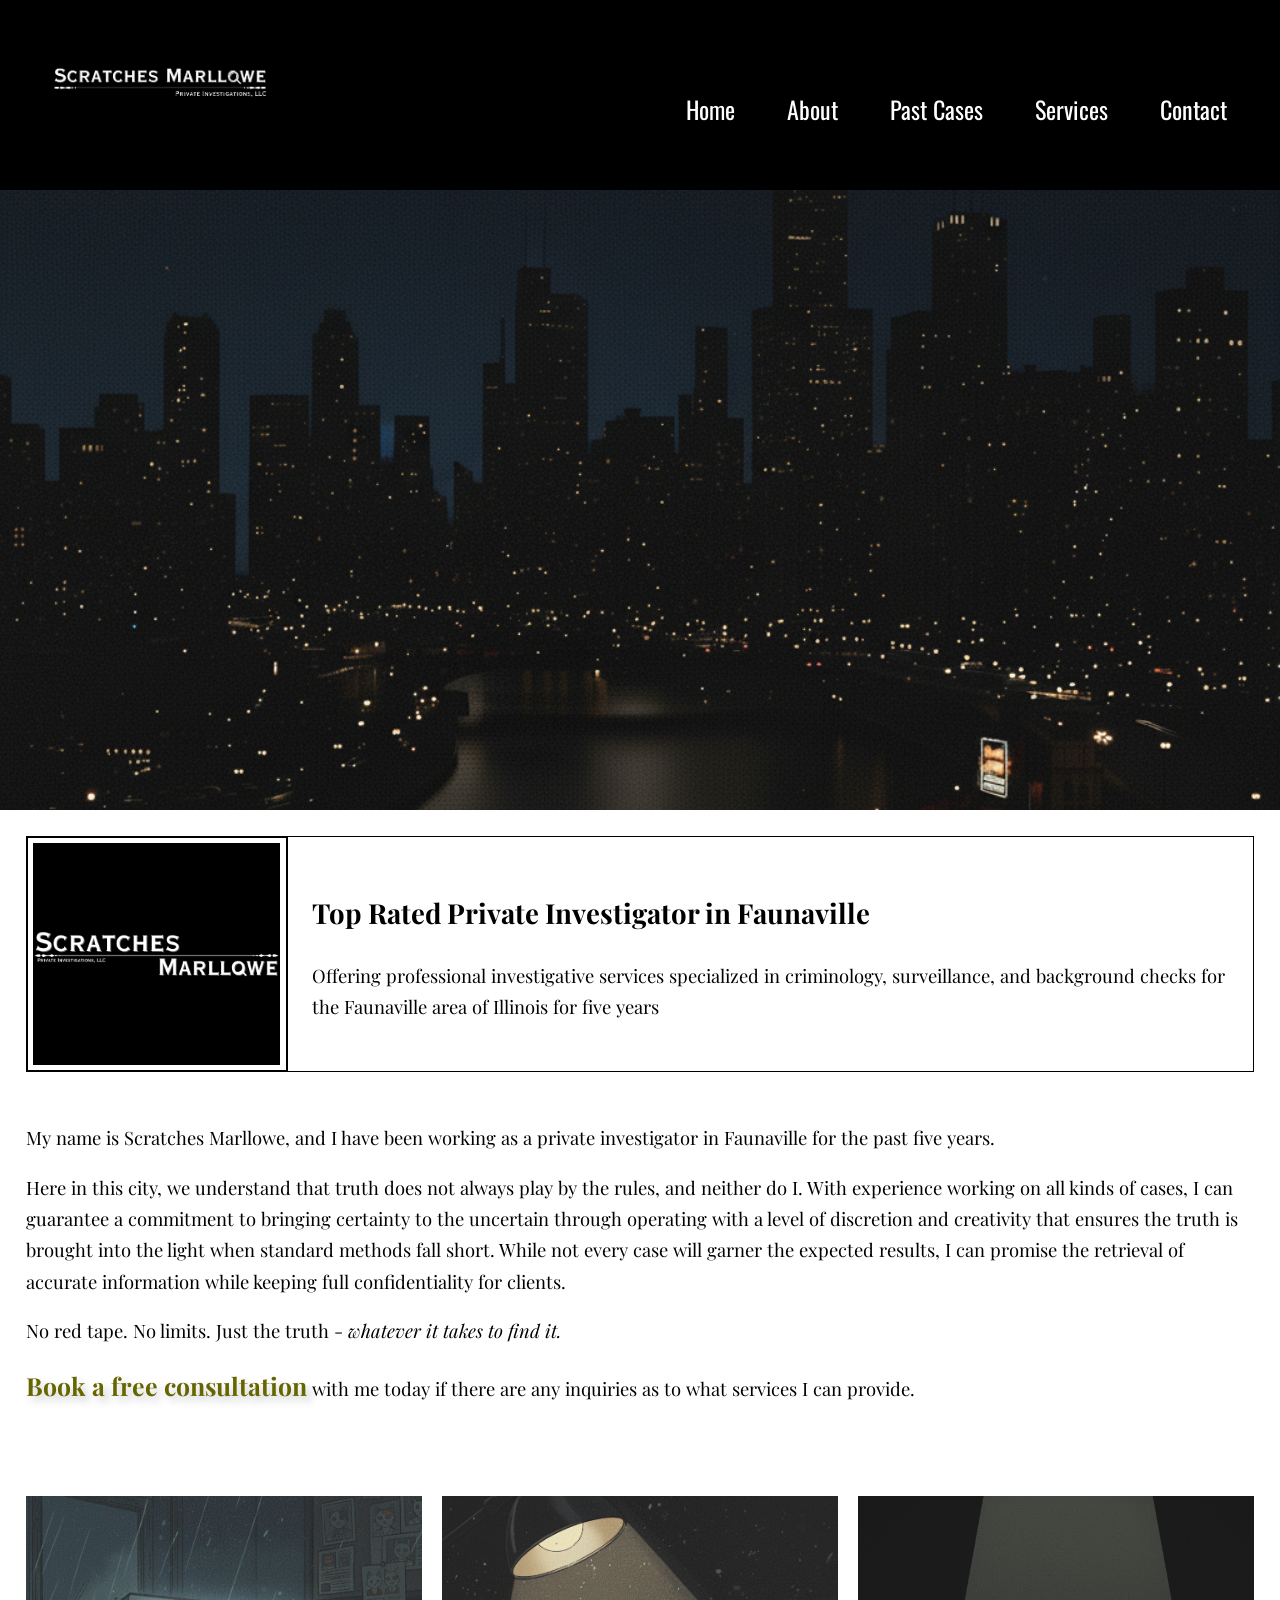
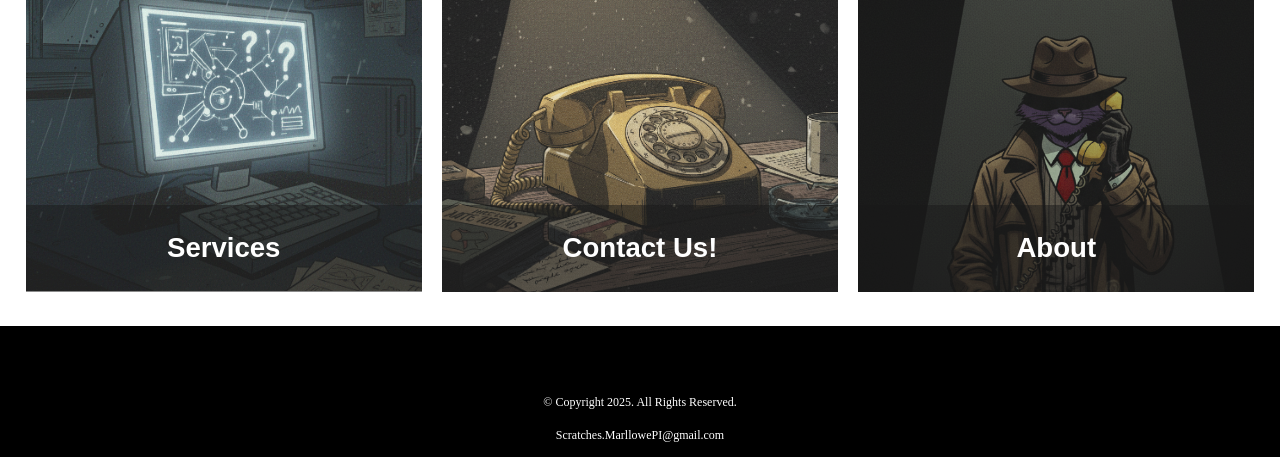
<file: index.html>
<!DOCTYPE html>

<html lang="en">
	<head>
		<title>Scratches Marllowe Investigations</title>
		<meta charset="utf-8"/>
		<meta name="viewport" content="width=device-width, initial-scale=1">
		<link rel="stylesheet" href="css/styles.css">
		<link rel="icon" href="images/favicon.ico">
		<link rel="preconnect" href="https://fonts.googleapis.com">
		<link rel="preconnect" href="https://fonts.gstatic.com" crossorigin>
		<link href="https://fonts.googleapis.com/css2?family=Oswald:wght@200..700&family=Playfair+Display:ital,wght@0,400..900;1,400..900&display=swap" rel="stylesheet">
	</head>
	<body>
		<div id="container">
		<header>
			<a href="index.html"><img src="images/header1.png" alt="Scratches Marllowe Logo"/></a>
		</header>
		
		<nav>
			<ul>
				<li><a href="index.html">Home</a></li>
				<li><a href="about.html">About</a></li>
				<li><a href="links.html">Past Cases</a></li>
				<li><a href="services.html">Services</a></li>
				<li><a href="contact.html">Contact</a></li>
			</ul>
		</nav>
		
		 <!-- Hero Image -->
		 <div id="hero" class="tablet-desktop">
			<img src="images/faunaville.png" alt="shot of Faunaville">
		 </div>

		 
		<main>
			<table>
				<tr>
					<td class="tablet-desktop"style="width:260px"><img src="images/mini-logo.png" alt="picture of myself" /></td>
					<td>
						<h2>Top Rated Private Investigator in Faunaville</h2> 
						<p>Offering professional investigative services specialized in criminology, surveillance, and background checks for the Faunaville area of Illinois for five years</p>
					</td>
				</tr>
			</table>

			
			<section class="mobile">
				<p>My name is Scratches Marllowe, and I have been working as a private investigator in Faunaville for the past five years. </p>
				
				<h3>Book a consultation to assess the service you need</h3>
				<p>Call today to Get Started</p>
				<p class="tel-link"><a href=“tel:3315300422>(331) 530-0422</a></p>
				
			</section>
			
			<section class="tablet-desktop">
			<br/>
			<div>
			
				<p>My name is Scratches Marllowe, and I have been working as a private investigator in Faunaville for the past five years. </p>
				
				<p>Here in this city, we understand that truth does not always play by the rules, and neither do I. With experience working on all kinds of cases, 
				I can guarantee a commitment to bringing certainty to the uncertain through operating with a level of discretion and creativity that ensures the truth 
				is brought into the light when standard methods fall short. While not every case will garner the expected results, I can promise the retrieval of accurate
				information while keeping full confidentiality for clients.</p>
				<p>No red tape. No limits. Just the truth - <i>whatever it takes to find it.</i></p>
				
				<p><span class="action">Book a free consultation</span> with me today if there are any inquiries as to what services I can provide.</p>
			
			</div>
			<br/>	
			<br />
				
			<div class="grid">
				<figure class="frame">
					<a href="services.html"><img src="images/investigation.png" alt="Investigation"></a>
					 <figcaption class="pic-text">Services</figcaption>
				</figure>
				
				<figure class="frame">
					<a href="contact.html"><img src="images/phone.png" alt="Telephone"></a>
					<figcaption class="pic-text">Contact Us!</figcaption>
				</figure>
				
				<figure class="frame">
					<a href="about.html"><img src="images/scratches.png" alt="Scratches Marlllowe"></a>
					<figcaption class="pic-text">About</figcaption>
				</figure>
			</div>
				</div>
			</section>
			<br />
			<br />
			
		</main>
		
		<footer>
			<p>&#169; Copyright 2025. All Rights Reserved.</p>
			<p><a href="mailto:Scratches.MarllowePI@gmail.com">Scratches.MarllowePI@gmail.com</a></p>
		</footer>
		</div>
	</body>
</html>
</file>
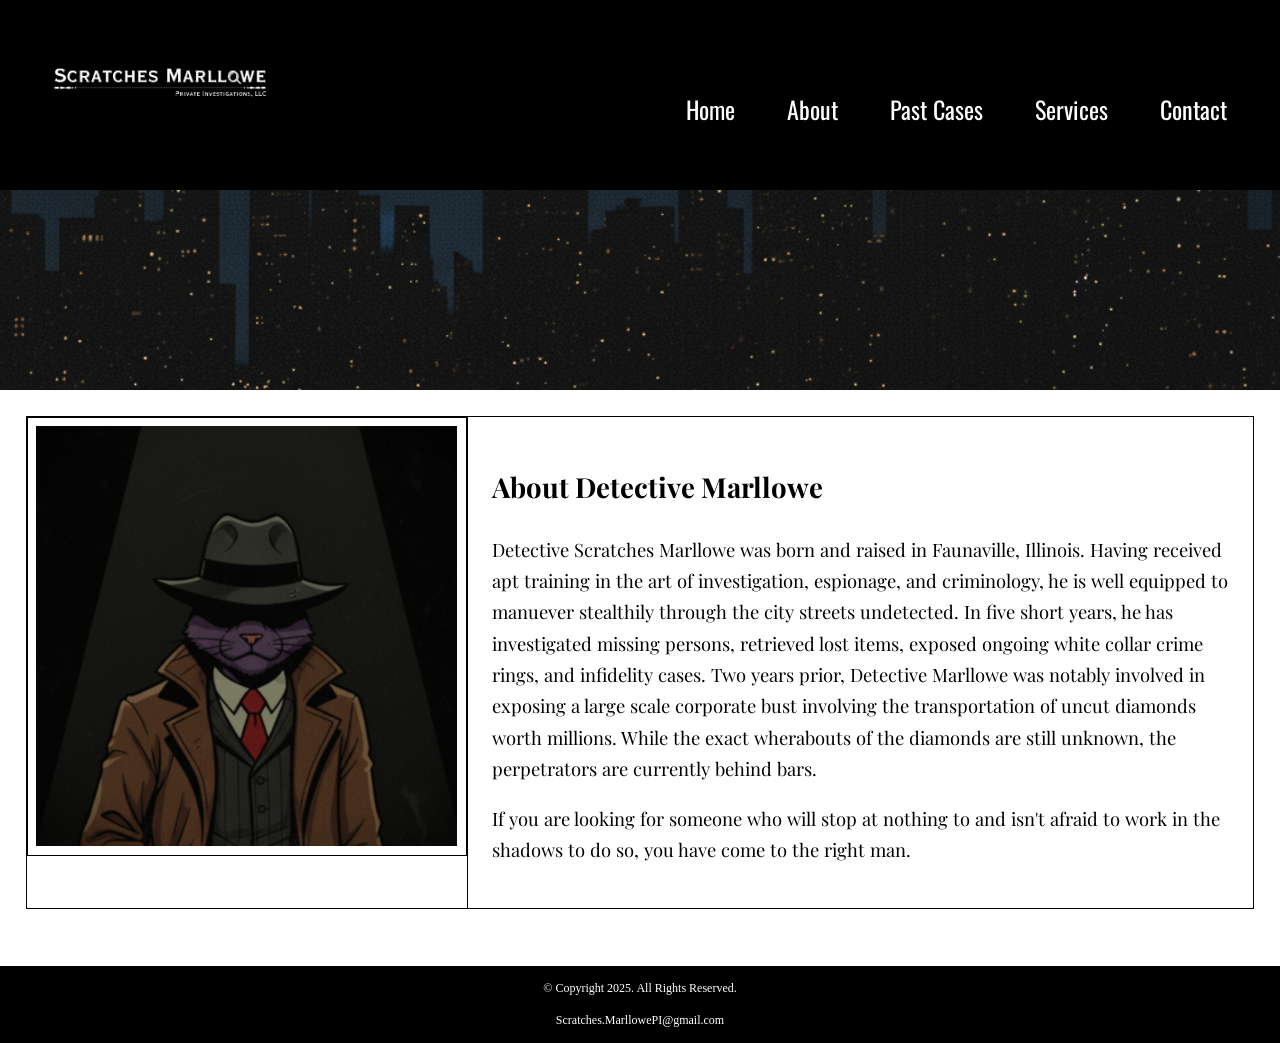
<file: about.html>
﻿<!DOCTYPE html>

<html lang="en">
	<head>
		<title>Scratches Marllowe Investigations</title>
		<meta charset="utf-8"/>
		<meta name="viewport" content="width=device-width, initial-scale=1">
		<link rel="stylesheet" href="css/styles.css">
		<link rel="icon" href="images/favicon.ico">
		<link rel="preconnect" href="https://fonts.googleapis.com">
		<link rel="preconnect" href="https://fonts.gstatic.com" crossorigin>
		<link href="https://fonts.googleapis.com/css2?family=Oswald:wght@200..700&family=Playfair+Display:ital,wght@0,400..900;1,400..900&display=swap" rel="stylesheet">
	</head>
	<body>
		<div id="container">
		
		<div id="container">
			<header>
				<a href="index.html"><img src="images/header1.png" alt="Scratches Marllowe Logo"/></a>
			</header>
			
			<nav>
				<ul>
					<li><a href="index.html">Home</a></li>
					<li><a href="about.html">About</a></li>
					<li><a href="links.html">Past Cases</a></li>
					<li><a href="services.html">Services</a></li>
					<li><a href="contact.html">Contact</a></li>
				</ul>
			</nav>
		 <!-- Hero Image -->
		 <div id="hero" class="tablet-desktop">
			<img src="images/faunaville.png" alt="shot of Faunaville" style="height:200px;">
		 </div>
		<main>
			<table>
				<tr>
					<td class="tablet-desktop"style="width:440px"><img src="images/scratches2.png" alt="Scratches" /></td>
					<td>
						<h2>About Detective Marllowe</h2>
						<p>
							Detective Scratches Marllowe was born and raised in Faunaville, Illinois. Having received apt training in the art of investigation, espionage,
						 	and criminology, he is well equipped to manuever stealthily through the city streets undetected. In five short years, he has investigated missing
							persons, retrieved lost items, exposed ongoing white collar crime rings, and infidelity cases. Two years prior, Detective Marllowe was notably involved 
							in exposing a large scale corporate bust involving the transportation of uncut diamonds worth millions. While the exact wherabouts of the diamonds are
							still unknown, the perpetrators are currently behind bars.
						</p>
						<p>If you are looking for someone who will stop at nothing to and isn't afraid to work in the shadows to do so, you have come to the right man.</p>
					</td>
				</tr>
			</table>
			<br/>		
		</main>
		
		<footer>
			<p>&#169; Copyright 2025. All Rights Reserved.</p>
			<p><a href="mailto:Scratches.MarllowePI@gmail.com">Scratches.MarllowePI@gmail.com</a></p>
		</footer>
		</div>
	</body>
</html>
</file>
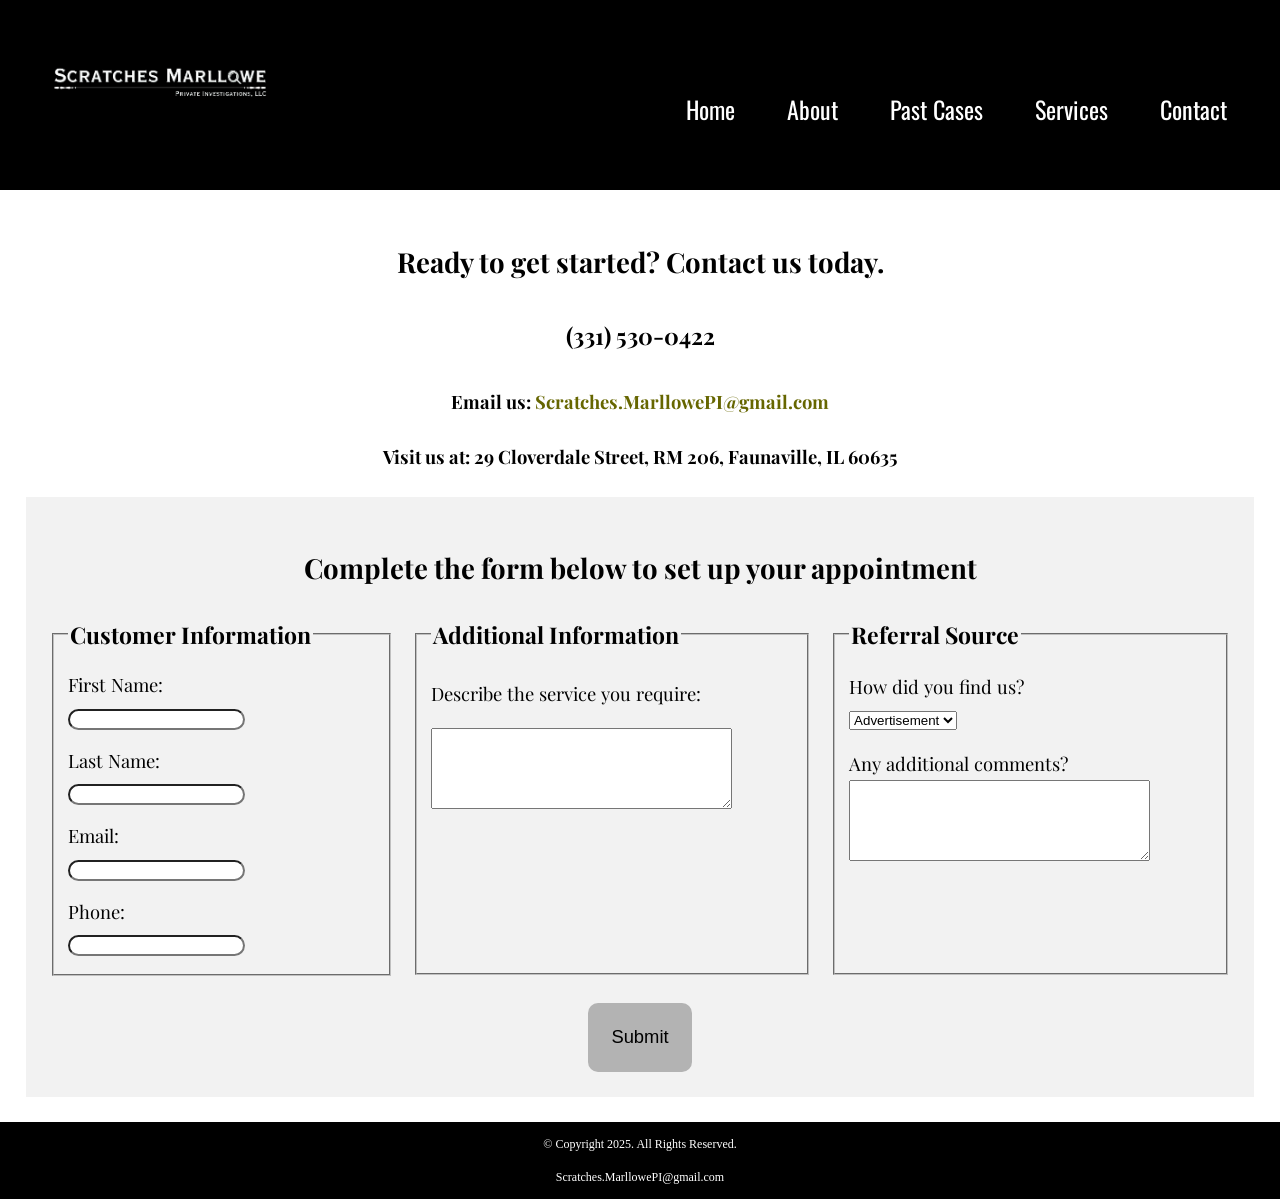
<file: contact.html>
﻿<!DOCTYPE html>

<html lang="en">
	<head>
		<title>Scratches Marllowe Investigations</title>
		<meta charset="utf-8"/>
		<meta name="viewport" content="width=device-width, initial-scale=1">
		<link rel="stylesheet" href="css/styles.css">
		<link rel="icon" href="images/favicon.ico">
		<link rel="preconnect" href="https://fonts.googleapis.com">
		<link rel="preconnect" href="https://fonts.gstatic.com" crossorigin>
		<link href="https://fonts.googleapis.com/css2?family=Oswald:wght@200..700&family=Playfair+Display:ital,wght@0,400..900;1,400..900&display=swap"" rel="stylesheet">
	</head>
	<body>
		<div id="container">
		
		<div id="container">
			<header>
				<a href="index.html"><img src="images/header1.png" alt="Scratches Marllowe"/></a>
			</header>
			
			<nav>
				<ul>
					<li><a href="index.html">Home</a></li>
					<li><a href="about.html">About</a></li>
					<li><a href="links.html">Past Cases</a></li>
					<li><a href="services.html">Services</a></li>
					<li><a href="contact.html">Contact</a></li>
				</ul>
			</nav>		
		<main>
			<div id="contact">
				
				<h2>Ready to get started? Contact us today.</h2> 
				<h4 class="mobile tel-link"><a href="tel:3315300422"> (331) 530-0422</a></h4>
				<h4 class="desktop tel-num">(331) 530-0422</h4>
				<h4>Email us: <a href="mailto:Scratches.MarllowePI@gmail.com" class="contact-email-link">Scratches.MarllowePI@gmail.com</a></h4>
				<h4>Visit us at: 29 Cloverdale Street, RM 206, Faunaville, IL 60635</h4>
			</div>
			
			<div id="form">
				
				<h2>Complete the form below to set up your appointment</h2>
				
				<form class="form-grid"> <!-- Start form -->
				
					<fieldset>
						<legend>Customer Information</legend>
						<label for="fName">First Name: </label>
						<input type="text" id="fName" name="fName" required>
						
						<label for="lName">Last Name: </label>
						<input type="text" id="lName" name="lName" required>
						
						<label for="email">Email: </label>
						<input type="email" id="email" name="email" required>	
						
						<label for="phone">Phone: </label>
						<input type="tel" id="phone" name="phone" required>
					</fieldset>
					
					<fieldset>
						<legend>Additional Information</legend>
						<p>Describe the service you require:</p>
						
						<textarea id="descriptions" name="description" rows="5" cols="35"></textarea>
					</fieldset>
					
					<fieldset>
						<legend>Referral Source</legend>
						<label for="reference">How did you find us?</label>
						<select name="reference" id="reference">
							<option value="ad">Advertisement</option>
							<option value="friend">Friend</option>
							<option value="google">Google</option>
							<option value="social">Social Media</option>
							<option value="other">Other</option>
						</select>
						
						<label for="questions">Any additional comments?</label>
						<textarea id="questions" name="questions" rows="5" cols="35"></textarea>
					</fieldset>
					
					<input type="submit" id="submit" value="Submit" class="btn">
					
				</form>
				
			</div>
			
		</main>
		
		
		<footer>
			<p>&#169; Copyright 2025. All Rights Reserved.</p>
			<p><a href="mailto:Scratches.MarllowePI@gmail.com">Scratches.MarllowePI@gmail.com</a></p>
		</footer>
		</div>
	</body>
</html>
</file>
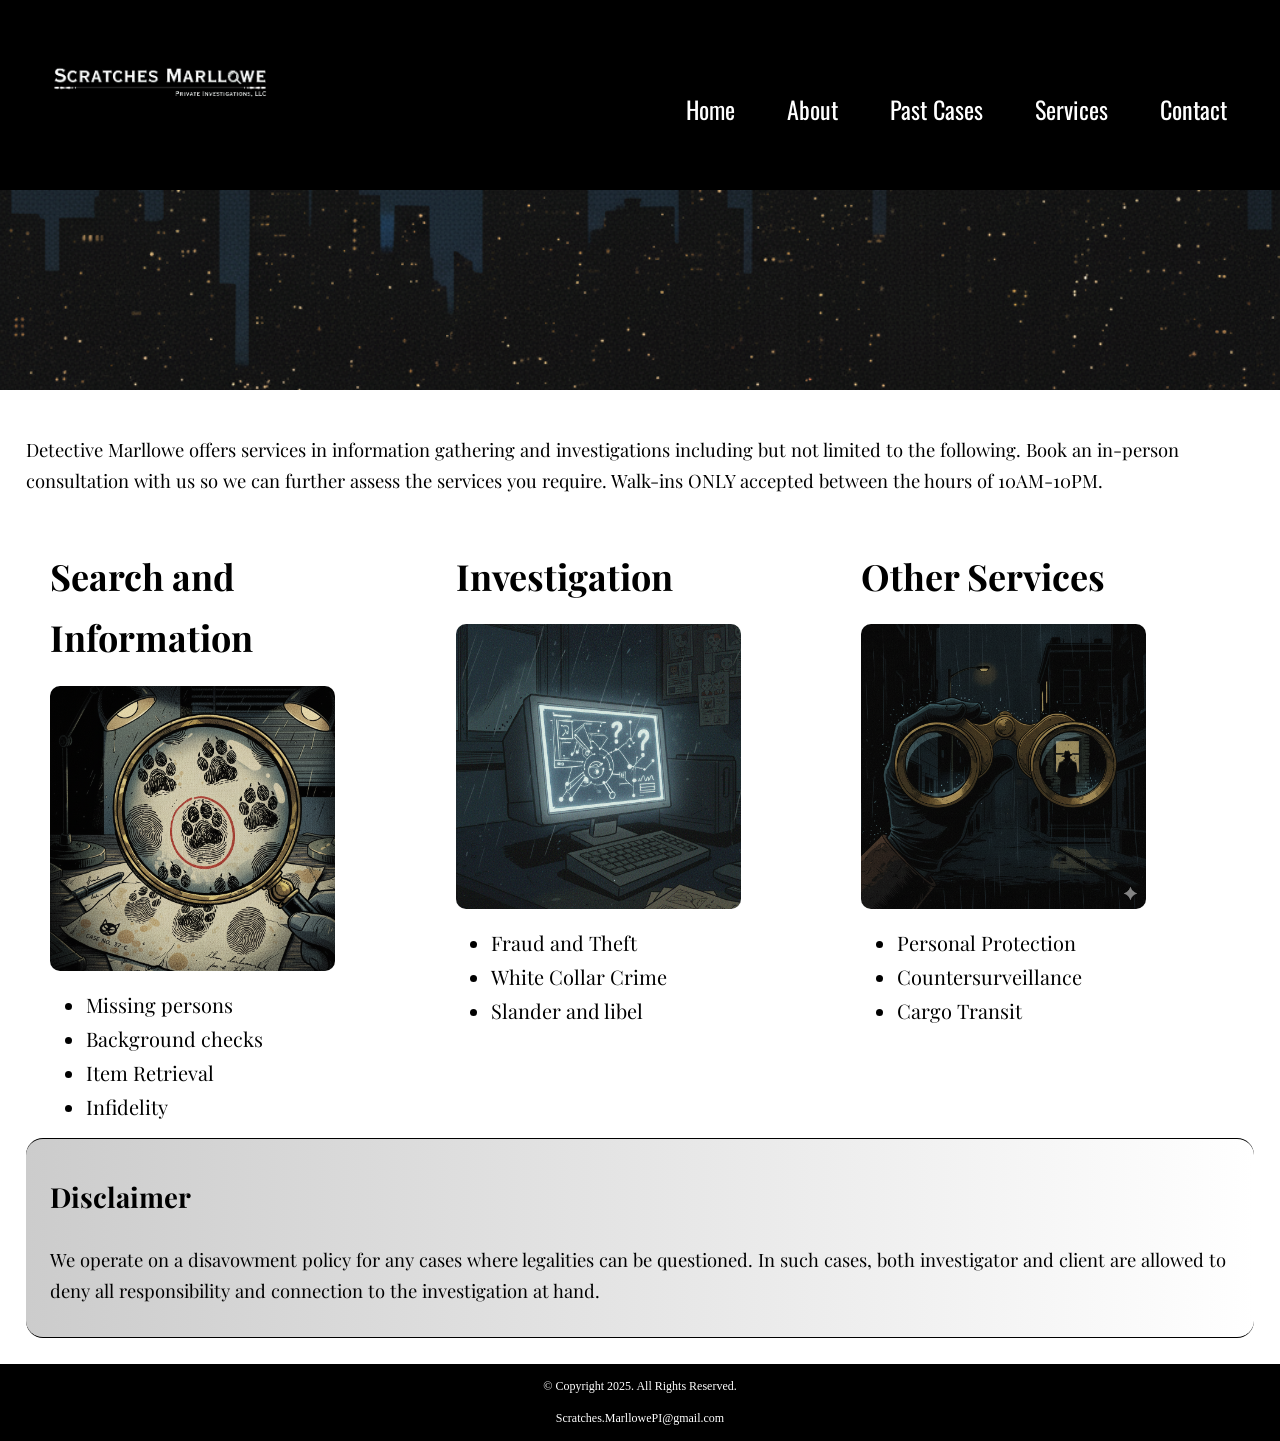
<file: services.html>
﻿<!DOCTYPE html>

<html lang="en">
	<head>
		<title>Scratches Marllowe Investigations</title>
		<meta charset="utf-8"/>
		<meta name="viewport" content="width=device-width, initial-scale=1">
		<link rel="stylesheet" href="css/styles.css">
		<link rel="icon" href="images/favicon.ico">
		<link rel="preconnect" href="https://fonts.googleapis.com">
		<link rel="preconnect" href="https://fonts.gstatic.com" crossorigin>
		<link href="https://fonts.googleapis.com/css2?family=Oswald:wght@200..700&family=Playfair+Display:ital,wght@0,400..900;1,400..900&display=swap" rel="stylesheet">
	</head>
	<body>
		<div id="container">
		
		<div id="container">
			<header>
				<a href="index.html"><img src="images/header1.png" alt="Scratches Marllowe Logo"/></a>
			</header>
			
			<nav>
				<ul>
					<li><a href="index.html">Home</a></li>
					<li><a href="about.html">About</a></li>
					<li><a href="links.html">Past Cases</a></li>
					<li><a href="services.html">Services</a></li>
					<li><a href="contact.html">Contact</a></li>
				</ul>
			</nav>
		 <!-- Hero Image -->
		 <div id="hero" class="tablet-desktop">
			<img src="images/faunaville.png" alt="shot of Faunaville" style="height:200px;">
		 </div>
		<main>
			
			<p>Detective Marllowe offers services in information gathering and investigations including but not limited to the following. Book an in-person consultation with us so we can further assess the services you require. Walk-ins ONLY accepted between the hours of 10AM-10PM.</p>
			<br/>
			<section id="search-info">
			
				<h1>Search and Information</h1>
			
				<img class="servimg" src="images/search.png" alt="Pawprints">
				
				<ul class="tablet-desktop">
					<li>Missing persons</li>
					<li>Background checks</li>
					<li>Item Retrieval</li>
					<li>Infidelity</li>
				</ul>
			</section>
			
			<section id="investigation">
				
				<h1>Investigation</h1>
				
				<img class="servimg" src="images/investigation.png" alt="Investigation">
				
				<ul class="tablet-desktop">
					<li>Fraud and Theft</li>
					<li>White Collar Crime</li>
					<li>Slander and libel</li>
				</ul>
				
			</section>
			
			<section id="other">
			
				<h1>Other Services</h1>
				
				<img class="servimg" src="images/binoculars.png" alt="Binoculars">
				
				<ul class="tablet-desktop">
					<li>Personal Protection</li>
					<li>Countersurveillance</li>
					<li>Cargo Transit</li>
				</ul>
				
			</section>
			
			<section id="disclaimer" class="tablet-desktop">
				<h2>Disclaimer</h2>
				<p>We operate on a disavowment policy for any cases where legalities can be questioned. In such cases, both investigator and client are allowed to deny all responsibility and connection to the investigation at hand.</p>
			</section>
		</main>
		
		<footer>
			<p>&#169; Copyright 2025. All Rights Reserved.</p>
			<p><a href="mailto:Scratches.MarllowePI@gmail.com">Scratches.MarllowePI@gmail.com</a></p>
		</footer>
		</div>
	</body>
</html>
</file>
<file: css/styles.css>
/* CSS Reset */
body, header, nav, main, footer, h1, div, img, ul, figure, figcaption, section, article, aside {
	margin: 0;
	padding: 0;
	border: 0;
	line-height:1.7;
}

/* Style rules for body and images */
body {
	background-color: #000;
}

img {
	max-width: 100%;
	display: block;
}

/* Style rule for box sizing applies to all elements */
* {
	box-sizing: border-box;
}

/* Begin style rules for mobile viewport */

/* style rule for header */
header {
	top: 0;
	background-color: #000;
	height: 190px;
}

header img {
	margin: 0 auto;
}

/* Style rule for navigation area */
nav {
	padding: 1%;
	margin-bottom: 1%;
}

nav ul {
	list-style-type: none;
	text-align: center;
}

nav li {
	font-size: 1.5em;
	font-family: 'Oswald', sans-serif;
	border-top: 1px solid #fff;
}

nav li:first-child {
		border-top:none;
}

nav li a {
	display: block;
	color: #fff;
	padding: 0.5em 1em;
	text-decoration: none;
}

/*Show mobile class, hide tablet-desktop class*/
.mobile {
	display: block;
}

.tablet-desktop {
	display: none;
}

/* Style rules for main content */
main {
	background-color: #fff;
	padding: 2%;
	font-size: 1.15em;
	font-family: 'Roboto Slab', serif;
}

.mobile h3 {
	text-shadow: 5px 5px 8px #ccc;
}

.tel-link {
	background-color: #404040;
	padding: 2%;
	margin: 0 auto;
	width: 80%;
	text-align: center;
	border-radius: 5px;
}

.tel-link a {
	color: #fff;
	text-decoration: none;
	font-size: 1.5em;
	display: block;
}

.action {
	font-size: 1.35em;
	color: #666600;
	font-weight: bold;
	text-shadow: 5px 5px 8px #ccc;
}

.frame {
	position: relative;
	max-width: 450px;
	margin: 2% auto;
}

.pic-text {
	position: absolute;
	bottom: 0;
	background: rgba(0, 0, 0, 0.5);
	color: #fff;
	width: 100%;
	padding: 20px;
	text-align: center;
	font-family: Verdana, Arial, sans-serif;
	font-size: 1.5em;
	font-weight: bold;
}

.round {
	border-radius: 8px;
}

#contact {
	text-align: center;
}

#contact .contact-email-link {
	color: #666600;
	text-decoration: none;
}

#form {
	margin-top: 2%;
	background-color:#f2f2f2;
	padding: 2%;
}

#form h2 {
	text-align: center;
}

/* Style rules for form elements */
fieldset, input, select, textarea {
	margin-bottom: 2%;
}

input {
	border-radius:17px;
}

fieldset legend {
	font-weight: bold;
	font-size: 1.25em;
}

label {
	display: block;
	padding-top: 3%;
}

form #submit {
	margin: 0 auto;
	border: none;
	display: block;
	padding: 2%;
	background-color: #b3b3b3;
	font-size: 1em;
	border-radius: 10px;
}

/* Style rules for footer content */
footer {
	font-size: 0.75em;
	text-align: center;
	color: #fff;
	padding: 0 1em;
}

footer p a {
	color: #fff;
	text-decoration: none;
}

/* Media Query for Tablet Viewport */
@media screen and (min-width: 630px),print {
	
	/* Tablet Viewport: Show Tablet-Desktop class, hide mobile class */
	.tablet-desktop {
		display: block;
	}
	
	.mobile {
		display: none;
	}
	
	/* Tablet Viewport: Style rule for header */
	header {
		padding-bottom: 2%;
	}
	
	/* Tablet Viewport: Style rule for nav area */
	nav li {
		border-top: none;
		display: inline-block;
		border-right: 1px solid #fff;
	}
	
	nav li:last-child {
		border-right: none;
	}
	
	nav li a {
		padding: 0.1em 0.75em;
	}
	
	/* Tablet Viewport: Style rules for main content area */
	main ul {
		margin: 0 0 4% 10%;
	}
	
	.grid {
		display: grid;
		grid-template-columns: auto auto auto;
		grid-gap: 20px;
	}
	
	.pic-text {
		font-size: 1em;
		padding: 10px;
	}
	
	.tel-num {
		font-size: 1.25em;
	}
	
	.map {
		width: 600px;
		height: 450px;
	}
	
	/* Tablet Viewport: Style rules for table */
	table {
		border: 1px solid #000;
		border-collapse: collapse;
		margin: 0 auto;
		width: 100%;
	}

	th, td {
		border: 1px solid #000;
		padding: 2%;
	}
	
	th {
		background-color: #000;
		color: #fff;
		font-size: 1.15em;
	}
	
	#disclaimer {
		border-top: 1px solid #000;
		border-bottom: 1px solid #000;
		border-radius: 17px;
		background: linear-gradient(to right, #ccc, #fff);
		background-color: #f2f2f2;
		padding: 1% 2%;
	}
	
	/* Tablet Viewport: Style rule for form element */
	form {
		width: 70%;
		margin: 0 auto;
	}
}

/* Media Query for Desktop Viewport */
@media screen and (min-width: 769px),print {
	.tablet-desktop {
		display: block;
	}
	
	.mobile {
		display: none;
	}
	
	/* Desktop Viewport: Style rule for header */
	header {
		width: 25%;
		float: left;
		padding-bottom: 0;
	}
	
	/* Desktop Viewport: Style rule for nav area */
	nav {
		float: right;
		width: 70%;
		margin: 4em 1em 0 0;
	}
	
	nav ul {
		text-align: right;
	}
	
	nav li {
		border: none;
	}
	
	nav li a {
		padding: 0.5em 1em;
	}
	
	nav li a:hover {
		color: #000;
		background-color: #fff;
	}
	
	/* Desktop Viewport: Style rule for main content */
	main {
		clear: left;
		font-family:"Playfair Display", serif;
	}
	
	main h1 {
		font-size: 1.8em;
	}
	
	#hero img{
		width:100%;
		height:620px;
		object-fit: cover;
	}
	
	.pic-text {
		font-size: 1.5em;
		padding: 20px;
	}
	
	.frame {
		opacity: 0.9;
	}
	
	.frame:hover {
		opacity: 1;
		box-shadow: 8px 8px 10px #808080;
	}

	#search-info, #investigation, #other {
		width: 29%;
		float: left;
		margin: 0 2%;
		font-size:20px;
	}

	.servimg{
		max-width:80%;
		border-radius:10px;
		margin-top:17px;
		margin-bottom:17px;
	}
	
	#disclaimer {
		clear: left;
	}

	#case {
		background-color:#b3b3b3;
		padding:10px;
		border-radius: 10px;
	}


	/* Desktop Viewport: Style rule for form elements */
	form {
		width: auto;
	}
	
	.form-grid {
		display: grid;
		grid-template-columns: auto auto auto;
		grid-gap: 20px
	}
	
	.btn {
		grid-column: 1 / span 3;
	}
	
}

/* Media Query for Large Desktop Viewports */
@media screen and (min-width: 1921px) {
	
	#container {
		width: 1920px;
		margin: 0 auto;
	}
	
	table {
		width: 60%
	}
	
}
</file>
